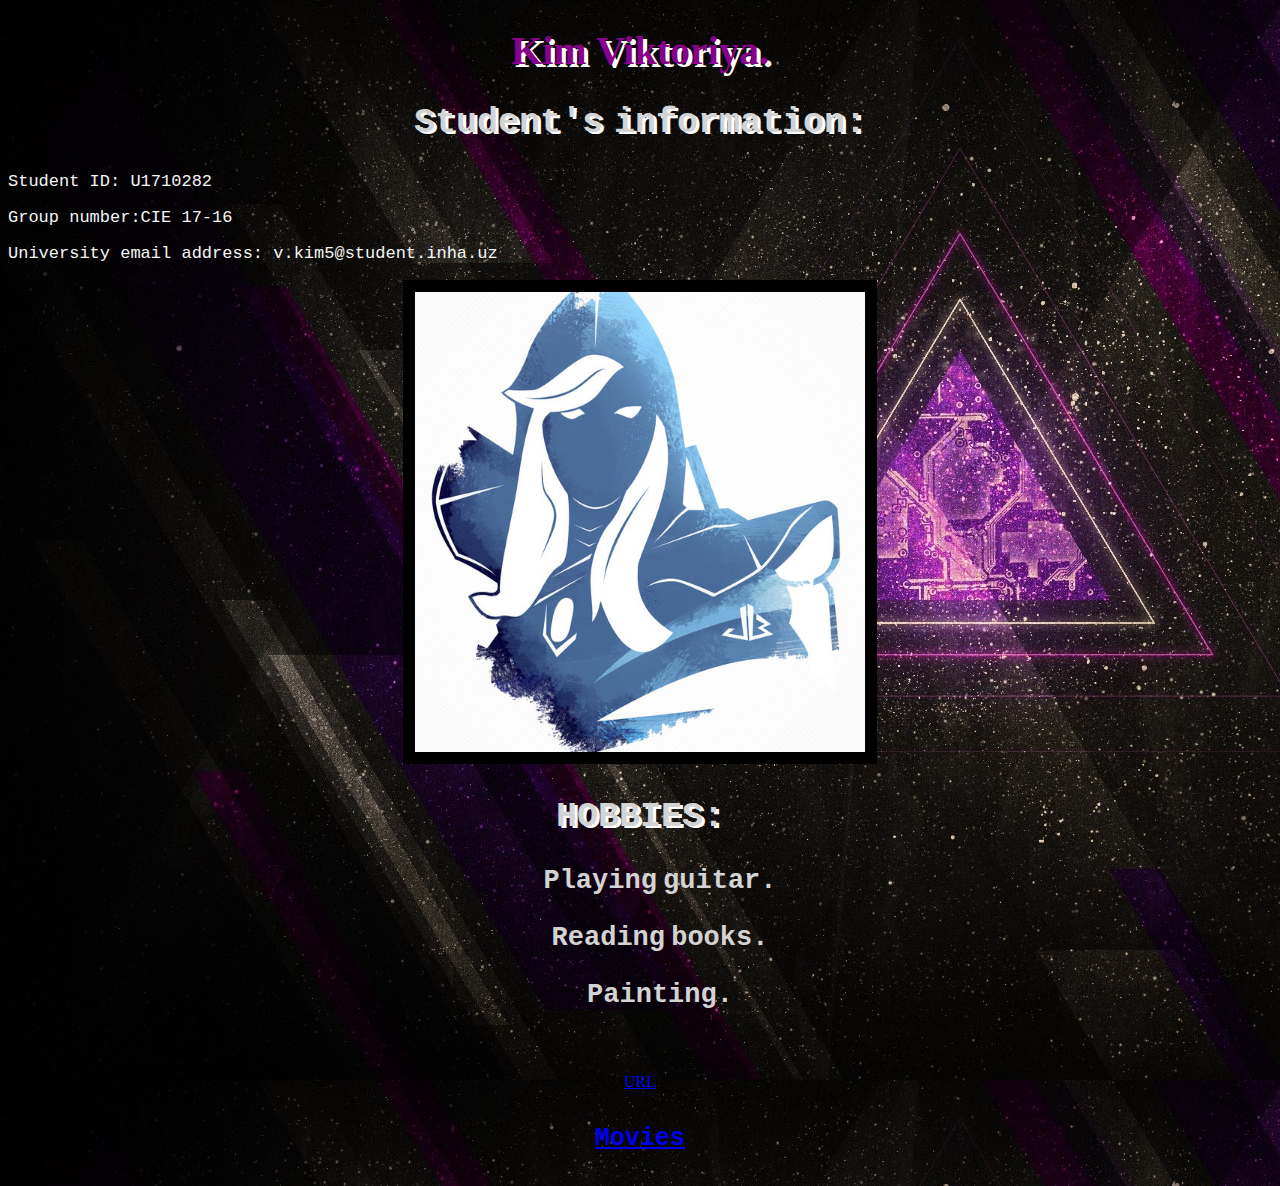
<file: index.html>
<!DOCTYPE html>
<html>
<head>
<link rel="stylesheet" type="text/css" href="stylesheet.css">
<title>My page</title>
</head>
<body style="background-image:url('minimalizm_treugolnik_linii_ottenki_20332_1920x1080.jpg')">
<h1 style=" text-align:center;color:DarkMagenta;">Kim Viktoriya.</h1>
<p><h2>Student's information:</h2></p>
<p>Student ID: U1710282 </p>
<p>Group number:CIE 17-16 </p>
<p>University email address: v.kim5@student.inha.uz</p>
<center><img src="tx.jpg" width="450" height="460" border="12"></center>
<p style="color:DarkViolet;"><h2><b> HOBBIES: </b></h2></p>
<ul>
  <li><h3>Playing guitar.</h3></li>
  <li><h3>Reading books.</h3></li>
  <li><h3>Painting.</h3></li>
</ul>
<br/><br/>
<center><a href="https://u1710282.github.io/index.html">URL</a></center>
<center><h4><a href="movies.html">Movies</a></h4></center>
</body>
</html>
</file>
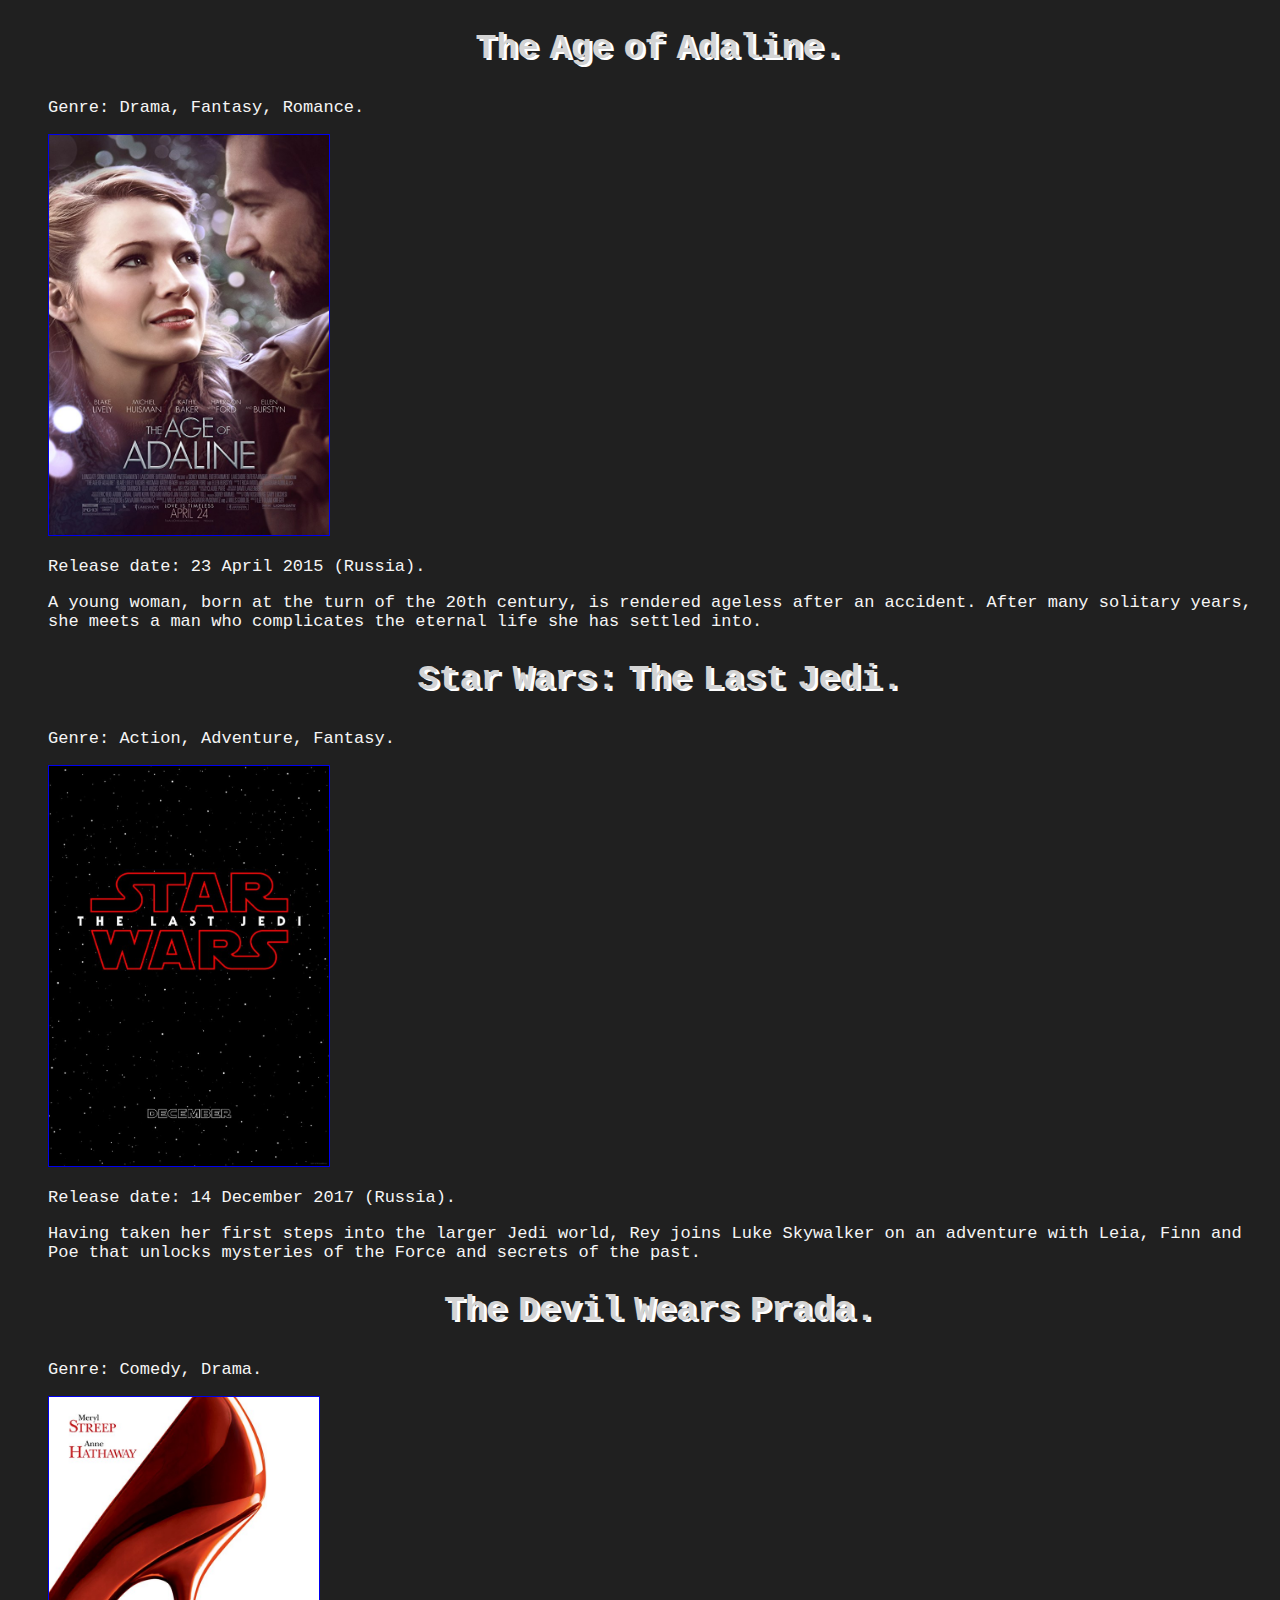
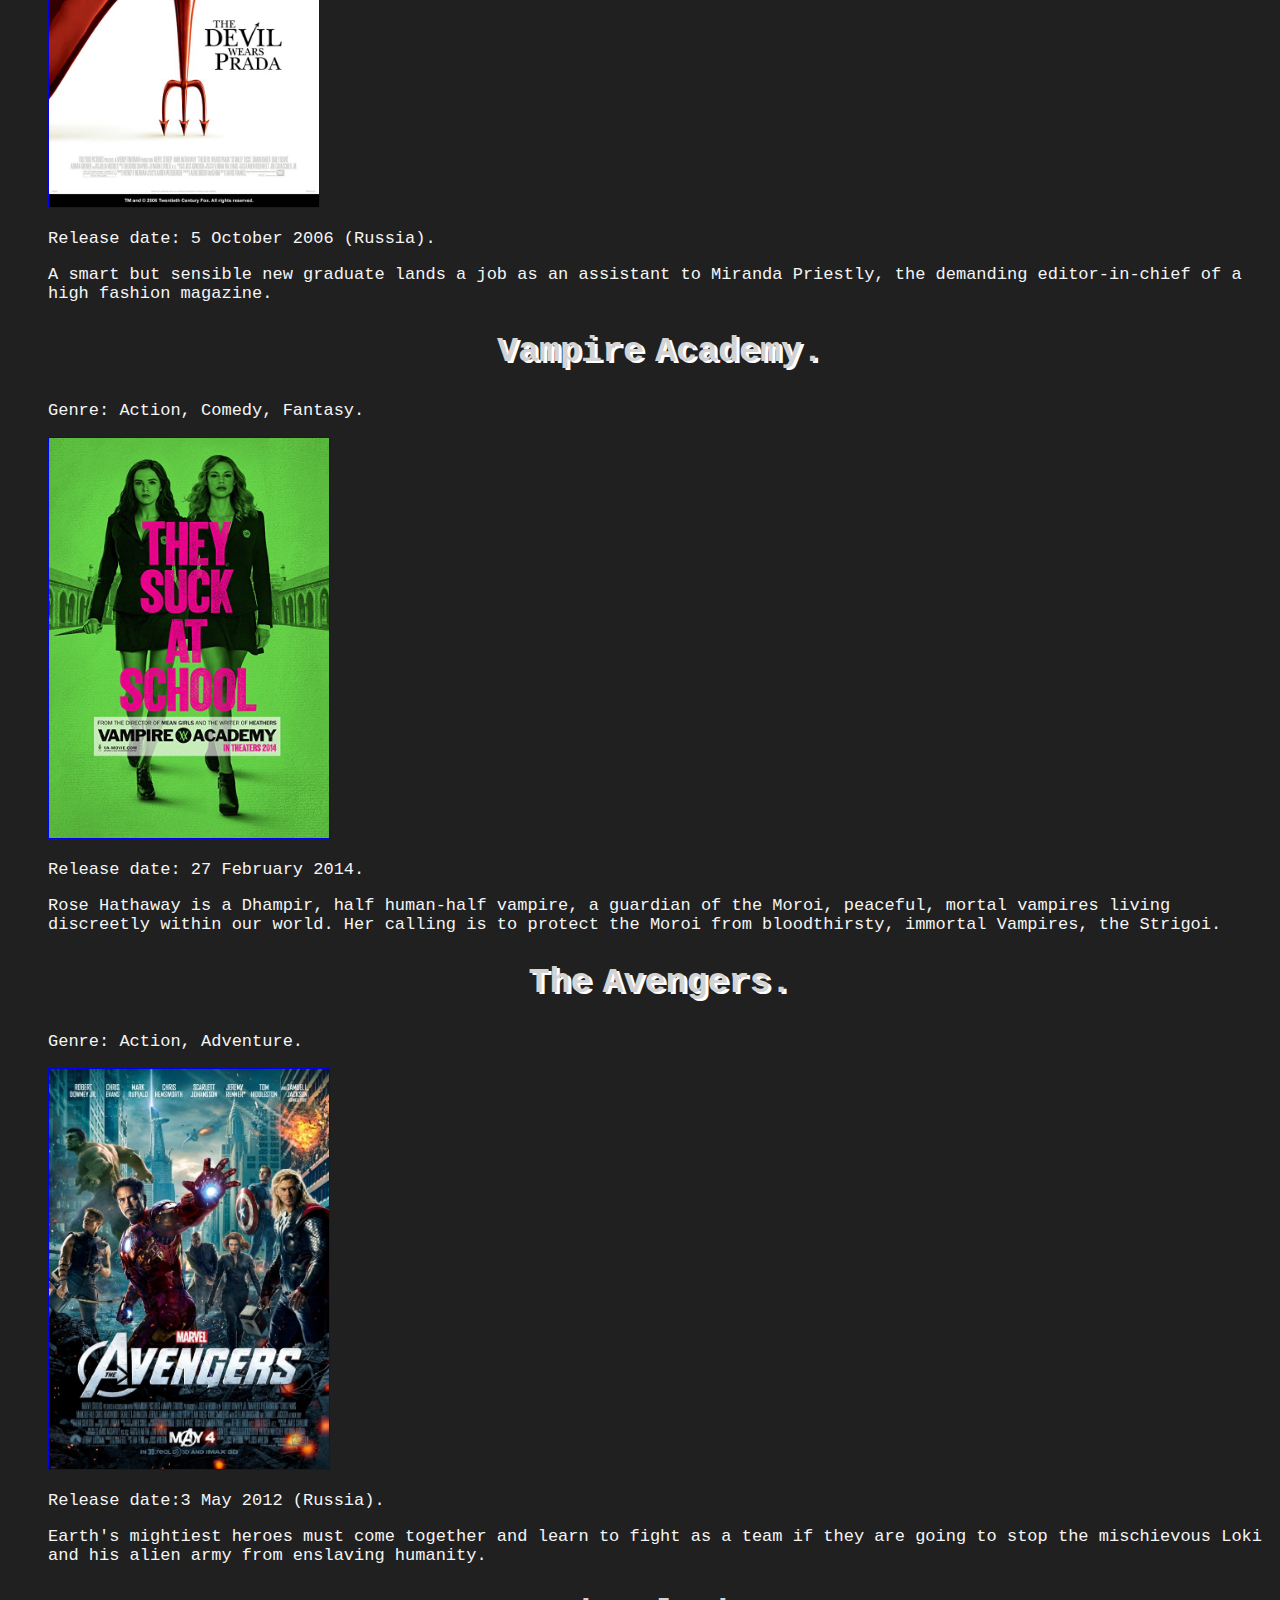
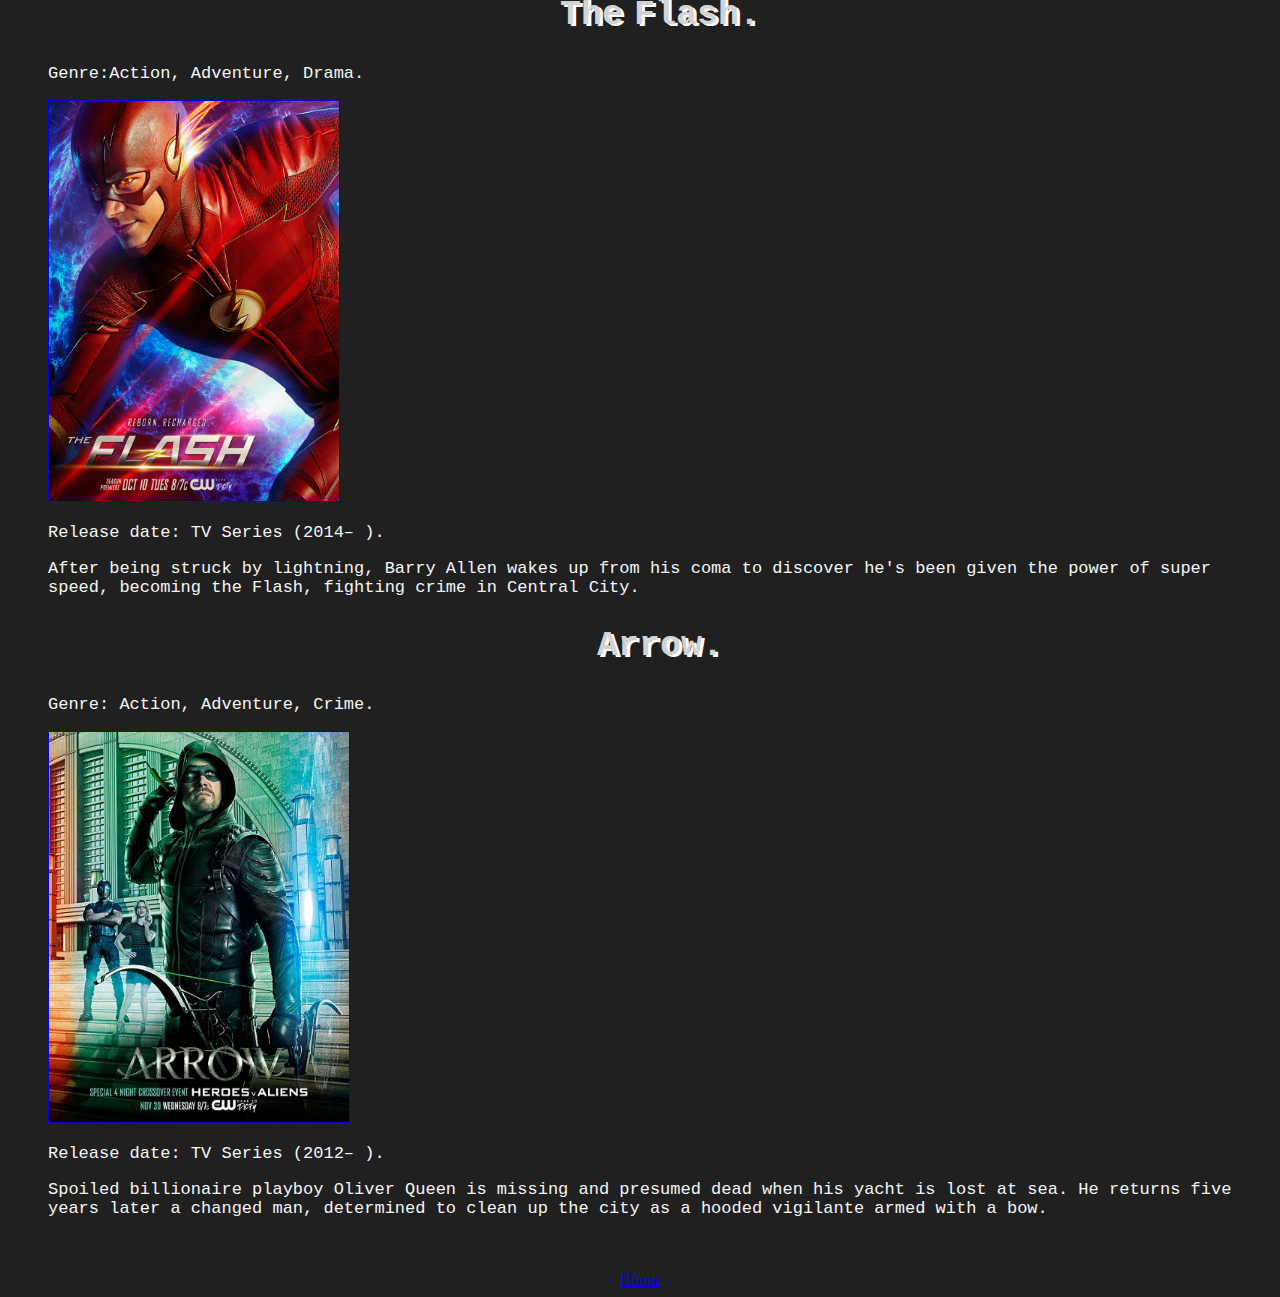
<file: movies.html>
<!DOCTYPE html>
<html>
<head>
<link rel="stylesheet" type="text/css" href="stylesheet.css">
  <title> Movies.</title>
</head>
<body>
<ul style="list-style-type:none">
  <li><h2>The Age of Adaline.</h2></li>
  <p> Genre: Drama, Fantasy, Romance. </p>
   <a href="http://www.imdb.com/title/tt1655441/?ref_=nv_sr_3">
	<img src="age of ad.jpg" width="280px" height="400px"border="1"></a>
	<p> Release date: 23 April 2015 (Russia).</p>
	<p> A young woman, born at the turn of the 20th century, is rendered ageless after an accident. After many solitary years, she meets a man who complicates the eternal life she has settled into.</p>
  <li><h2>Star Wars: The Last Jedi.</h2></li>
  <p> Genre: Action, Adventure, Fantasy. </p>
   <a href="http://www.imdb.com/title/tt2527336/?ref_=nv_sr_7">
	<img src="stwr.jpg" width="280px" height="400px" border="1"></a>
	<p> Release date: 14 December 2017 (Russia).</p>
	<p>Having taken her first steps into the larger Jedi world, Rey joins Luke Skywalker on an adventure with Leia, Finn and Poe that unlocks mysteries of the Force and secrets of the past.</p>
  <li><h2>The Devil Wears Prada.</h2></li>
  <p> Genre: Comedy, Drama. </p>
   <a href="http://www.imdb.com/title/tt0458352/?ref_=nv_sr_8">
	<img src="dwpr.jpg" width="270px" height="410px" border="1"></a>
	<p> Release date: 5 October 2006 (Russia).</p>
	<p>A smart but sensible new graduate lands a job as an assistant to Miranda Priestly, the demanding editor-in-chief of a high fashion magazine.</p>
	 <li><h2>Vampire Academy.</h2></li>
  <p> Genre: Action, Comedy, Fantasy.</p>
   <a href="http://www.imdb.com/title/tt1686821/?ref_=nv_sr_3">
	<img src="vmp.jpg" width="280px" height="400px" border="1"></a>
	<p> Release date: 27 February 2014.</p>
	<p>Rose Hathaway is a Dhampir, half human-half vampire, a guardian of the Moroi, peaceful, mortal vampires living discreetly within our world. Her calling is to protect the Moroi from bloodthirsty, immortal Vampires, the Strigoi.</p>
	 <li><h2>The Avengers.</h2></li>
  <p> Genre: Action, Adventure.</p>
   <a href="http://www.imdb.com/title/tt0848228/?ref_=nv_sr_5">
	<img src="aven.jpg" width="280px" height="400px" border="1"></a>
	<p> Release date:3 May 2012 (Russia).</p>
	<p>Earth's mightiest heroes must come together and learn to fight as a team if they are going to stop the mischievous Loki and his alien army from enslaving humanity.</p>
	 <li><h2>The Flash.</h2></li>
  <p> Genre:Action, Adventure, Drama.</p>
   <a href="http://www.imdb.com/title/tt3107288/?ref_=nv_sr_2">
	<img src="flash.jpg" width="290px" height="400px" border="1"></a>
	<p> Release date: TV Series (2014– ).</p>
	<p>After being struck by lightning, Barry Allen wakes up from his coma to discover he's been given the power of super speed, becoming the Flash, fighting crime in Central City.</p>
	 <li><h2>Arrow.</h2></li>
  <p> Genre: Action, Adventure, Crime.</p>
   <a href="http://www.imdb.com/title/tt2193021/?ref_=nv_sr_1">
	<img src="arr.jpg" width="300px" height="390px" border="1"></a>
	<p> Release date: TV Series (2012– ).</p>
	<p>Spoiled billionaire playboy Oliver Queen is missing and presumed dead when his yacht is lost at sea. He returns five years later a changed man, determined to clean up the city as a hooded vigilante armed with a bow.</p>
</ul>
<br/><br/>
<center><a href="index.html">Home</a></center>
</body>
</html>
</file>
<file: stylesheet.css>
body {
    background-color:#202020;;
}

h1 {
	font-size: 40px;
	text-shadow: 4px 3px #FFFFFF;
    color: #F5F5F5;
    text-align: center;
	
}
h2 {
	font-size: 35px;
	font-family: Courier New;
	text-shadow: 3px 2px #FFFFFF;
    color: #D3D3D3;
    text-align: center;
	word-spacing: -10px;
	
}
h3 {
	font-size: 27px;
	font-family: Courier New;
    color: #D3D3D3;
    text-align: center;
	word-spacing: -10px;
}
h4 {
	font-size: 25px;
	font-family: Courier New;
    color: #D3D3D3;
    text-align: center;
	word-spacing: 5px;
}

p {
    font-family: Courier New;
    font-size: 17px;
	color: #F5F5F5;
}
</file>
